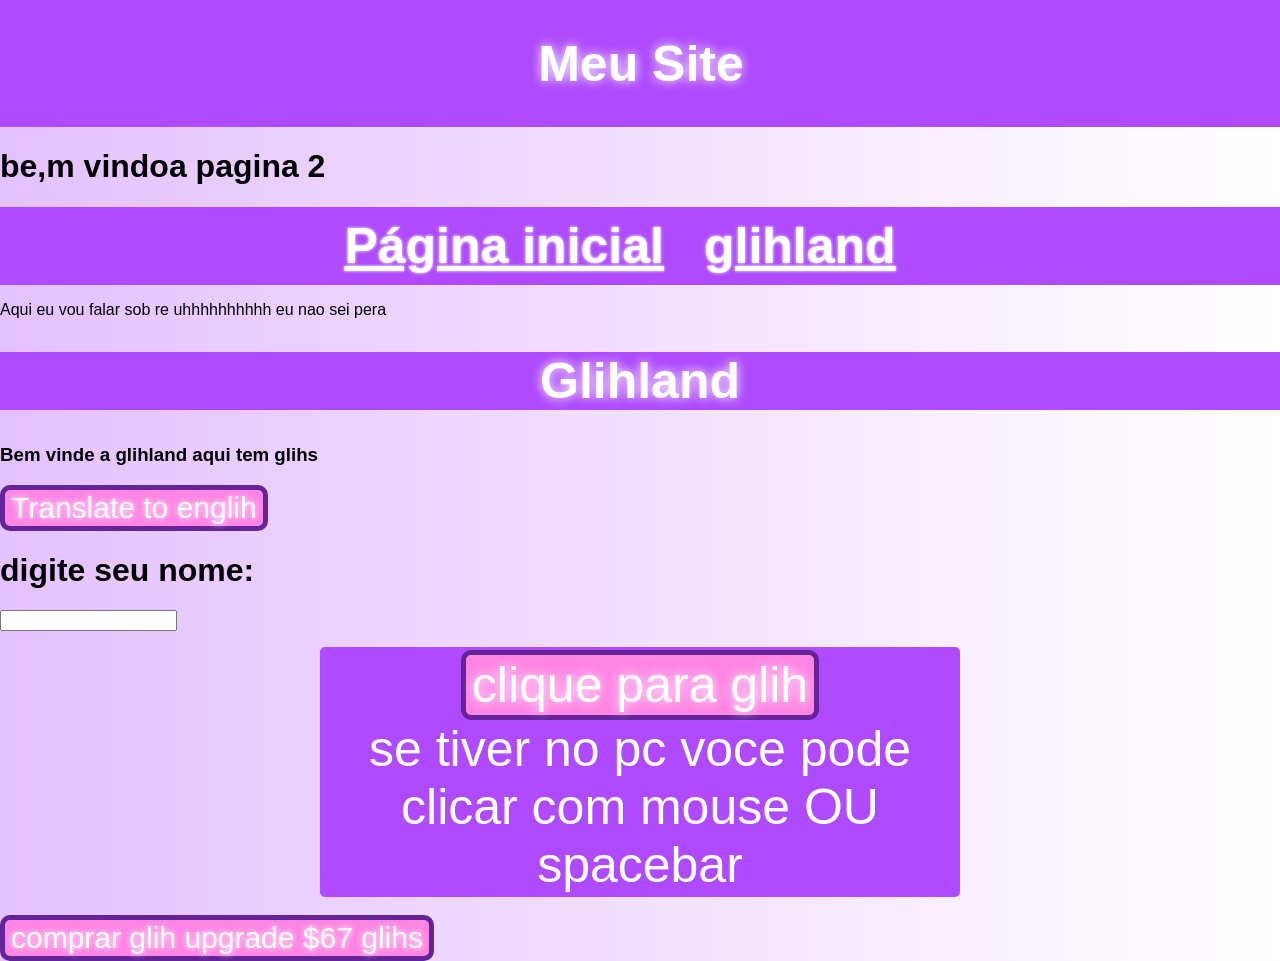
<file: glih.html>
<!DOCTYPE html> 
<html lang="pt-br"> 
<head> 
<meta charset="UTF-8"> 
<title>uwu</title>
<link rel="stylesheet" href="style.css">
</head> 
<body>
<!-- Topo -->
    <div style="width: 100%; padding: 1px;"> 
        <h1 class="pretty">Meu Site</h1> 
    </div>

<h1>be,m vindoa pagina 2</h1>

<nav>
    <ul>
        <li class="pretty"><a href="index.html">Página inicial</a></li>
        <li class="pretty"><a href="glih.html">glihland</a></li>
    </ul>
</nav>

<p>Aqui eu vou falar sob re uhhhhhhhhhh eu nao sei pera</p>

<div><h1 class="pretty">Glihland</h1></div>
<h3 data-translate="welcome">Bem vinde a glihland aqui tem glihs</h3>
<button id="buttonTranslate">Translate to englih</button>

<form id="formGlihName"><h1 data-translate="nameInput">digite seu nome: </h1><input id="nameInput"></form>
<!-- <button id="submitButton"> -->
<p id="userNameMessage"></p>

<div id="mainGlih">
<button id="glihButton" data-translate="glihButton">clique para glih</button> <p id="tip" data-translate="tip">se tiver no pc voce pode clicar com mouse OU spacebar</p>
<p id="glihMessage"></p>
</div>
<div id="glihBalanceMessage" class="pretty"><h1></h1></div>

<br>

<button id="buyGlih">comprar glih upgrade sih seh reais</button>

<script src="script.js"></script>
</body>
</html>
</file>
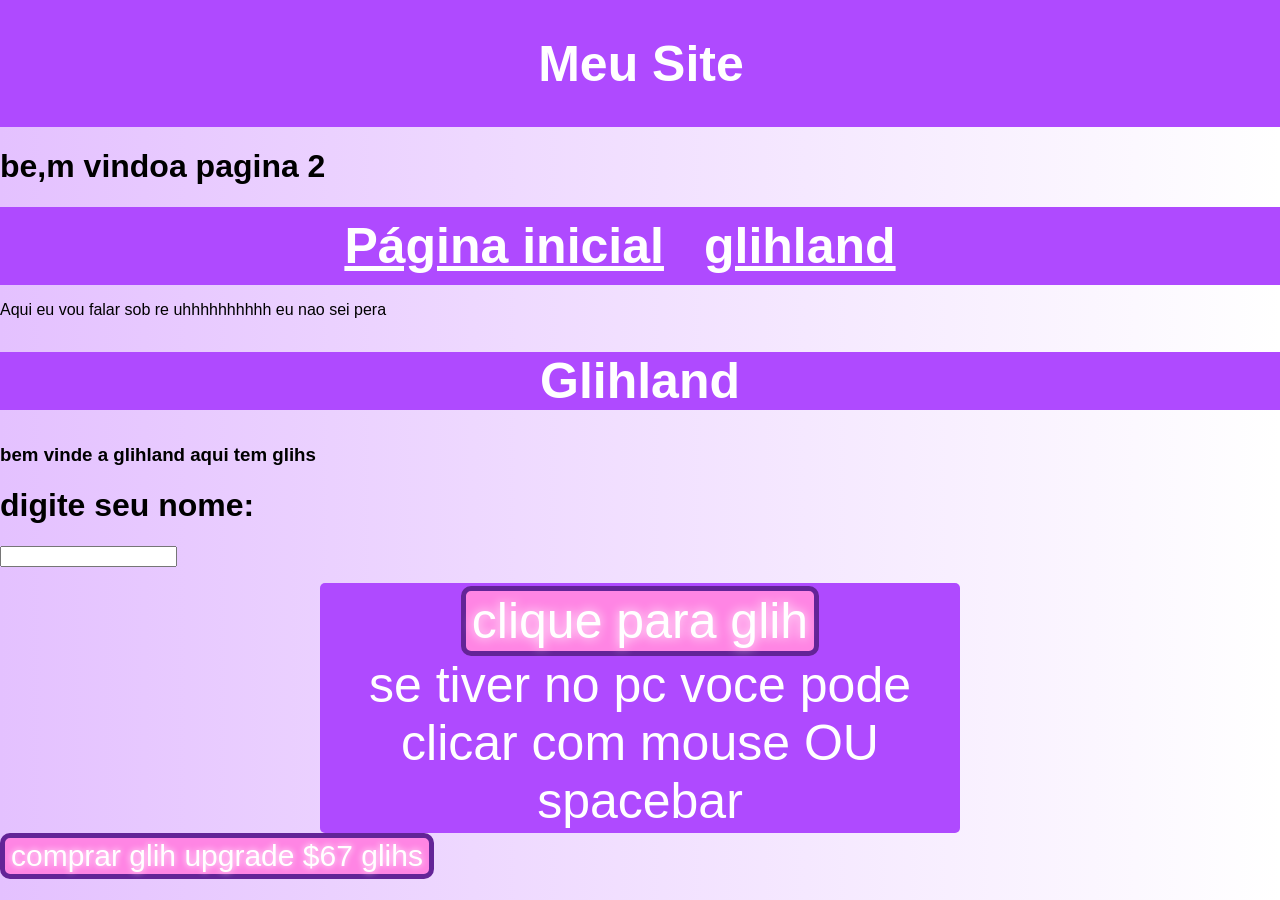
<file: loja.html>
<!DOCTYPE html> 
<html lang="pt-br"> 
<head> 
<meta charset="UTF-8"> 
<title>uwu</title>
<link rel="stylesheet" href="style.css">
</head> 
<body>
<!-- Topo -->
    <div style="width: 100%; padding: 1px;"> 
        <h1>Meu Site</h1> 
    </div>

<h1>be,m vindoa pagina 2</h1>

<nav>
    <ul>
        <li><a href="index.html">Página inicial</a></li>
        <li><a href="glih.html">glihland</a></li>
    </ul>
</nav>

<p>Aqui eu vou falar sob re uhhhhhhhhhh eu nao sei pera</p>

<div><h1>Glihland</h1></div>
<h3>bem vinde a glihland aqui tem glihs</h3>

<form id="formGlihName"><h1>digite seu nome: </h1><input id="nameInput"></form>
<!-- <button id="submitButton"> -->
<p id="userNameMessage"></p>

<div id="mainGlih">
<button id="glihButton">clique para glih</button> <p id="tip">se tiver no pc voce pode clicar com mouse OU spacebar</p>
<p id="glihMessage"></p>
</div>
<div id="glihBalanceMessage"><h1></h1></div>

<button id="buyGlih">comprar glih upgrade sih seh reais</button>

<script src="script.js"></script>
</body>
</html>
</file>
<file: style.css>
body {
    background-image: linear-gradient(to right, #e4c1ff, #ffffff);
    min-height: 100vh;
    margin: 0;
    font-family: Arial;
}
div {
    background-color: #af4aff;
    text-align: center;
    font-size: 25px;
    color: #ffffff;
}
.pretty {
    text-shadow: 0 0 0.22em #fff;
}
nav{
    background-color: #af4aff;
    padding: 10px;
}
nav ul{
    list-style: none;
    margin: 0px;
    padding: 0px;
    display: flex;
    justify-content: center;
}
nav ul li{   
    margin-right: 40px;
    }
nav ul li a{
    font-size: 50px;
    color: white; 
    font-weight: bold;
}
nav a{
    transition: 0.3s;
}
nav a:hover{
    color: #fff700;
    text-shadow: 0 0 15px #fff700;
}
.glih {
    width: 25%;
    height: auto;
}
table{
    color: #333333;
}
hr{
    color: #000000;
}
button {
    font-size: 30px;
    touch-action: manipulation;
    background-color: #ff85e4;
    border: 5px solid #632497;
    border-radius: 10px;
    color: #fff;
    text-shadow: 0 0 0.22em #fff;
}
button:hover{
    background-color: #dd6fc5;
}
.info {
    background-image: linear-gradient(to right,#d05bff,#6800bd,#2f0055);
}
.rafax9 {
    text-align: center;
    display: flex;
    justify-content: center;
    margin-top: 30px;
    background-color: rgba(0, 0, 0, 0);
    align-items: center;
}
.rafax9 p {
    background: linear-gradient(to right,#00641b,#16bd00,#3ea430);
    width: 75%;
    height: 50px;
    align-content: center;
    border-radius: 10px;
}
.rafax9 span {
    color: black;
    font-size: 50px;
}
#glihBalanceMessage {
    font-size: 200%;
    position: fixed;
    bottom: 30px;
    right: 30px;
    padding-left: 10px;
    padding-right: 10px;
    padding-bottom: 6px;
    border: 4px solid #632497;
    border-radius: 10px
}
#mainGlih {
    display: flex;
    flex-direction: column;
    align-items: center;
    margin: 0 auto;
    padding: 0;
    padding-top: 3px;
    padding-bottom: 3px;
    border-radius: 5px;
    width: 50%;
}
#mainGlih * {
    margin: 0;
    font-size: 200%;
}
</file>
